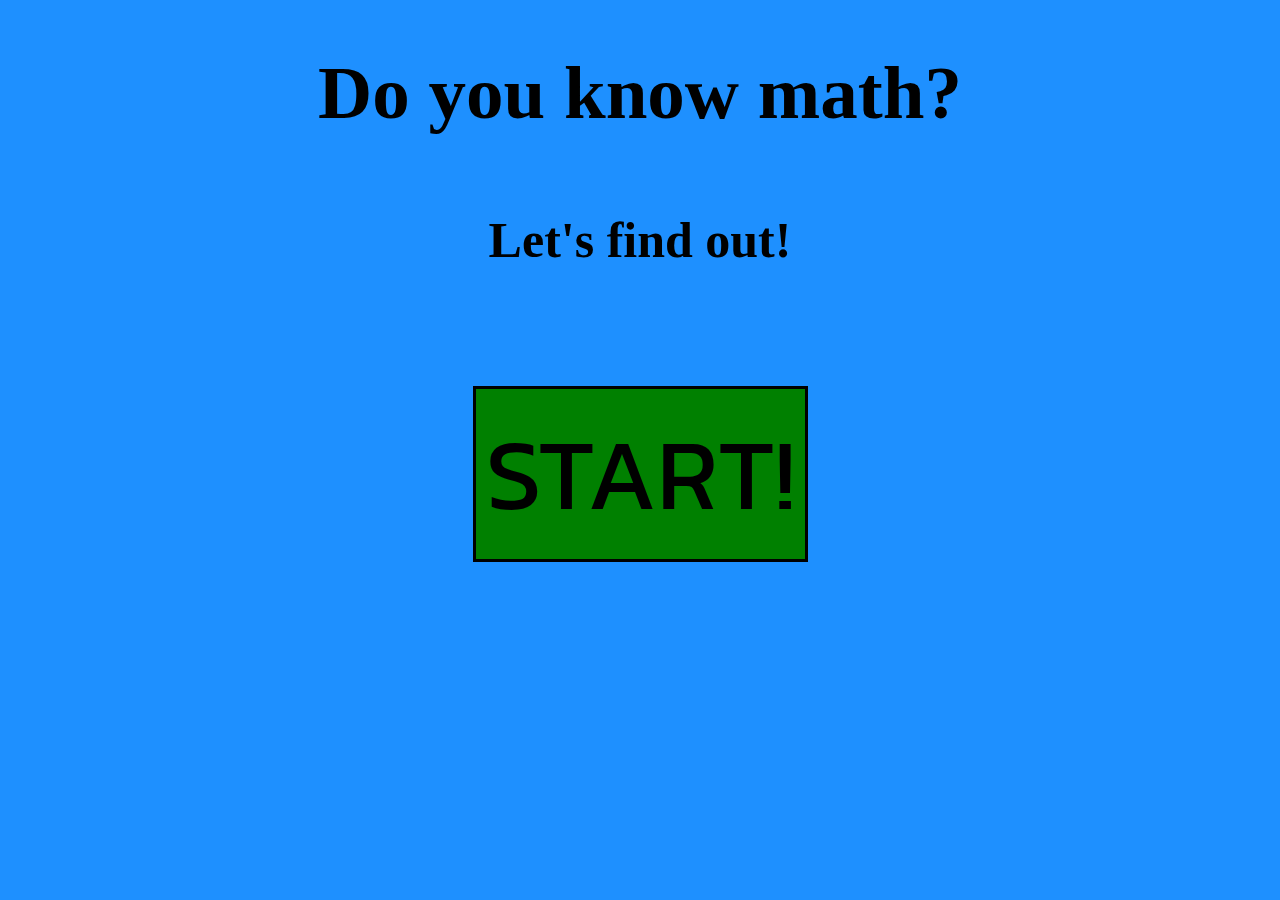
<file: index.html>
<!DOCTYPE html>

<link rel="preconnect" href="https://fonts.googleapis.com">
<link rel="preconnect" href="https://fonts.gstatic.com" crossorigin>
<link href="https://fonts.googleapis.com/css2?family=Kanit:wght@600&display=swap" rel="stylesheet">

<link rel="stylesheet" href="home.css">
<script src="script.js"></script>
<html lang="en">
<head>
    <meta charset="UTF-8">
    <title>Welcome!</title>
</head>
<body>
<h1 style="font-size: 75px">Do you know math?</h1>
<h2 style="font-size: 50px">Let's find out!</h2>
<button id="start-btn" onclick="start()" onpointerenter="enlarge(true)" onpointerleave="enlarge(false)">START!</button>

</body>
</html>
</file>
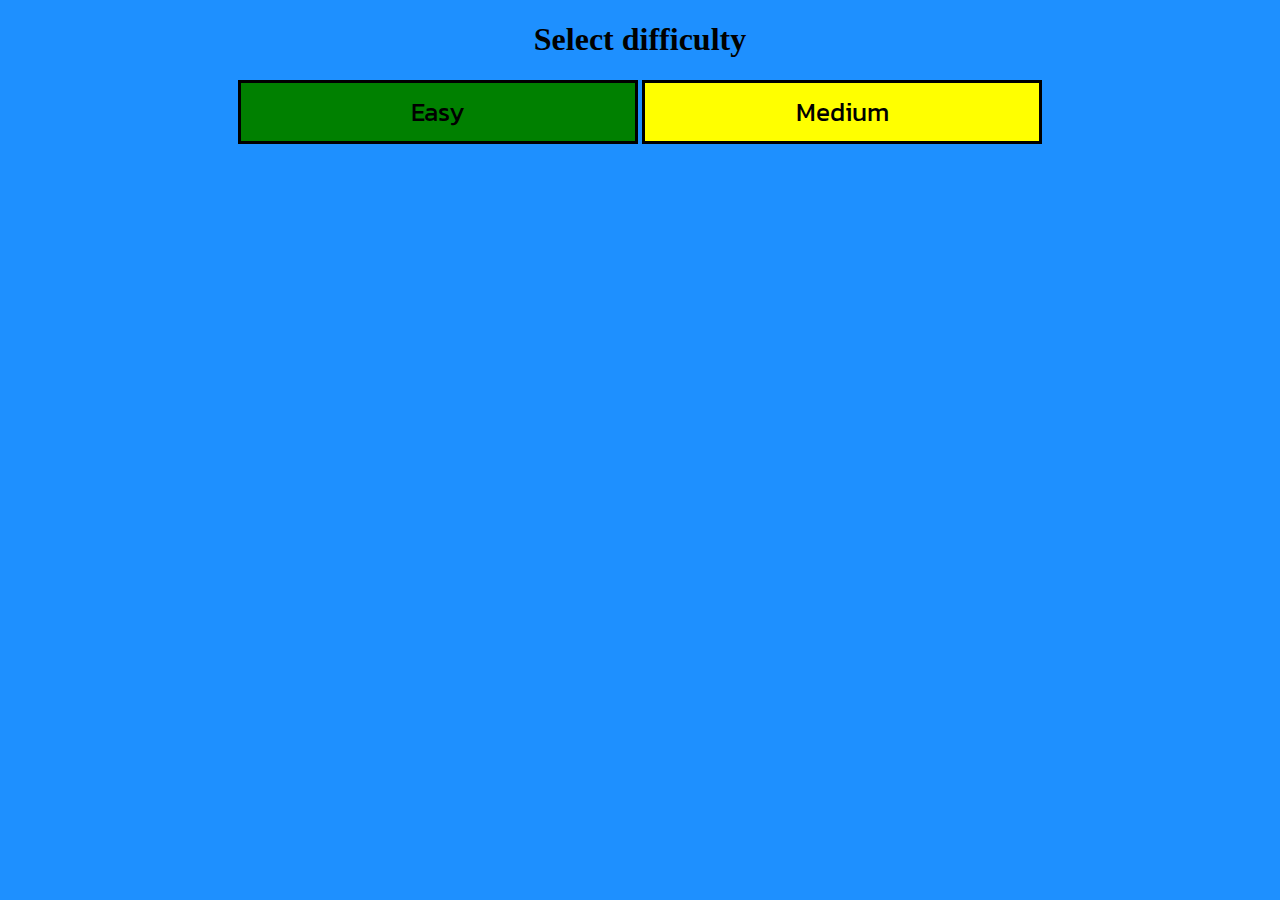
<file: levelselect.html>
<!DOCTYPE html>
<html lang="en">
<script src="levelselect.js"></script>
<link rel="preconnect" href="https://fonts.googleapis.com">
<link rel="preconnect" href="https://fonts.gstatic.com" crossorigin>
<link href="https://fonts.googleapis.com/css2?family=Kanit:wght@600&display=swap" rel="stylesheet">
<link rel="stylesheet" href="levelselect.css">
<head>
    <meta charset="UTF-8">
    <title>Difficulty</title>
</head>
<body>
<div id="diff">
    <h1>Select difficulty</h1>
    <button id='easy' onclick="goToLevel(id)" onmouseleave="colorDarken('green', id)" onmouseenter="colorDarken('darkgreen', id)" style="background-color: green">Easy</button>
    <button id='medium' onclick="goToLevel(id)" onmouseleave="colorDarken('yellow', id)" onmouseenter="colorDarken('Gold', id)" style="background-color: yellow">Medium</button>
</div>
<div id="opp" hidden="hidden">
    <h1>Select any operations, then hit done.</h1>
    <p id="opper"></p>
        <button id='add' onclick="setOp(id)" onmouseleave="colorDarken('green', id)" onmouseenter="colorDarken('darkgreen', id)" style="background-color: green">Addition</button>
        <button id='sub' onclick="setOp(id)" onmouseleave="colorDarken('red', id)" onmouseenter="colorDarken('DarkRed', id)" style="background-color: red">Subtraction</button>
    <button id='multi' onclick="setOp(id)" onmouseleave="colorDarken('violet', id)" onmouseenter="colorDarken('darkviolet', id)" style="background-color: violet">Multiplication</button>
    <button id="done" onclick="gotogame()" onmouseleave="colorDarken('coral', id)" onmouseenter="colorDarken('chocolate', id)" style="width: 200px; background-color: coral">Done</button>
    </div>
</body>
</html>
</file>
<file: home.css>
* {
    text-align: center;
}
h1{
    margin-bottom: 75px
}
body{
    background-color: dodgerblue;
}
button{
    font-size: 100px;
    padding: 10px;
    margin-top: 75px;
    background-color: green;
    border: 3px black solid;
    font-family: 'Kanit', sans-serif;
    transition: font-size 500ms, margin-top 500ms, background-color 500ms;
}
</file>
<file: levelselect.css>
body{
    background-color: dodgerblue;
}
* {
    text-align: center;
}
button{
    font-size: 2vw;
    padding: 10px;
    width: 400px;
    border: 3px black solid;
    font-family: 'Kanit', sans-serif;
    transition: font-size 500ms, margin-top 500ms, background-color 500ms;
}
</file>
